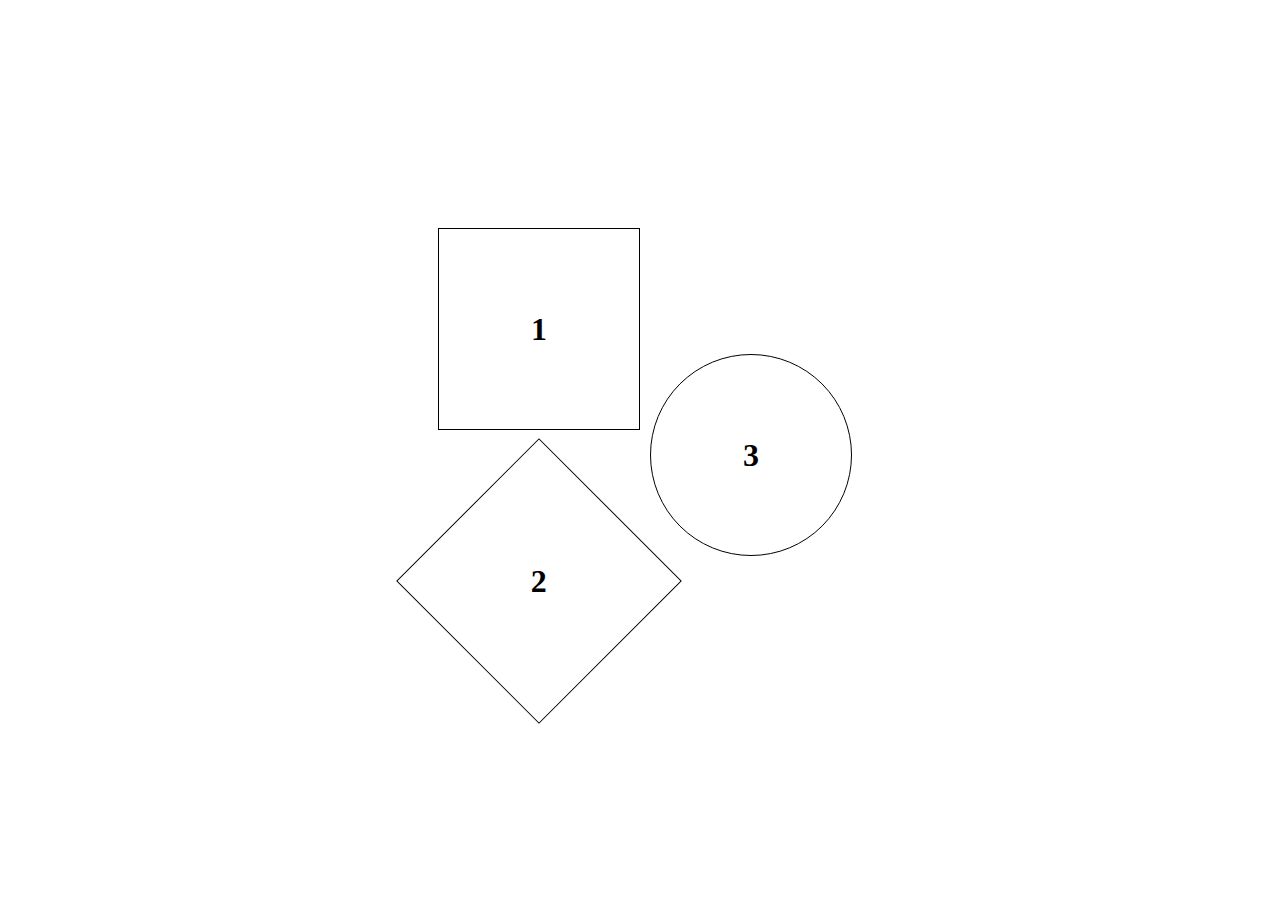
<file: HTML/Squarehover/index.html>
<!DOCTYPE html>
<html lang="en">
<head>
    <meta charset="UTF-8">
    <meta name="viewport" content="width=device-width, initial-scale=1.0">
    <title>Shapes Game</title>
    <link rel="stylesheet" href="style.css">
</head>
<body>
     <div id="main">
        <div id="box">
            <div id="square" class="shape"><h1>1</h1></div>
            <div id="diamond"class="shape"><h1>2</h1></div>
        </div>
            <div id="circle" class="shape"><h1>3</h1></div>
     </div>
     
</body>
</html>
</file>
<file: HTML/Squarehover/style.css>
*{
    margin: 0%;
    padding: 0%;
}
html,body{
    height: 100%;
    width: 100%;
}
#main{
    height: 100%;
    width: 100%;
    display: flex;
    align-items: center;
    justify-content: center;
}
.shape{
    height: 200px;
    width: 200px;
    border: 1px solid black;
    margin-left: 10px; margin-top: 10px;
    display: flex;
    align-items: center;
    justify-content: center;
}
#square:hover{
background-color: red;
}
#circle{
    border-radius: 50%;
}
#circle:hover{
    background-color: green;
}
#diamond{
    rotate: 45deg;
    margin-top: 50px;
}
#diamond:hover{
    background-color: rgb(0, 0, 218);
}
#diamond h1{
    rotate: -45deg ;
}
</file>
